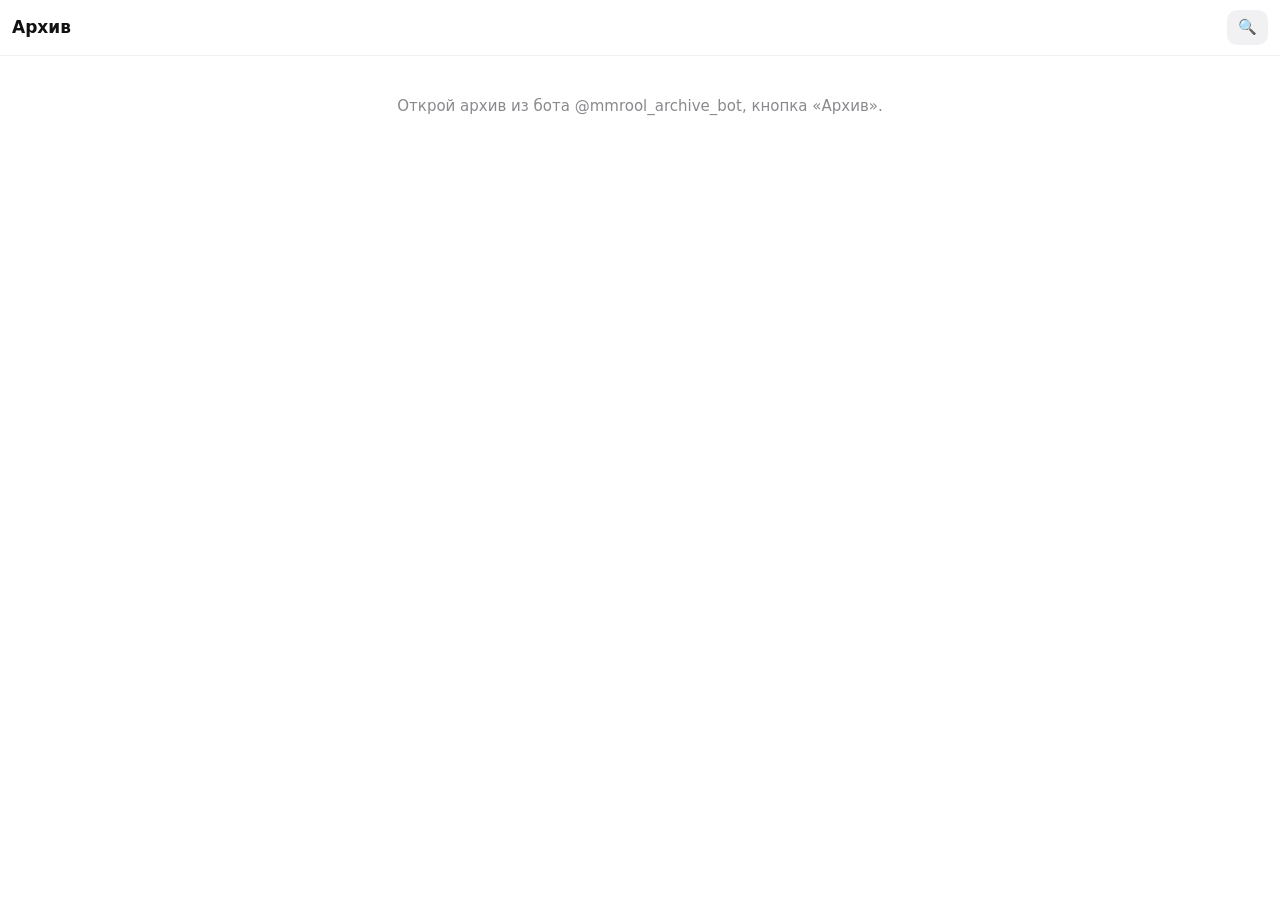
<file: webapp/index.html>
<!doctype html>
<html lang="ru">
<head>
<meta charset="utf-8">
<meta name="viewport" content="width=device-width,initial-scale=1,viewport-fit=cover">
<title>Архив</title>
<script src="https://telegram.org/js/telegram-web-app.js"></script>
<style>
:root{--bg:var(--tg-theme-bg-color,#fff);--bg2:var(--tg-theme-secondary-bg-color,#f1f1f4);--tx:var(--tg-theme-text-color,#111);--hint:var(--tg-theme-hint-color,#8a8a8e);--link:var(--tg-theme-link-color,#2a7ae2);--btn:var(--tg-theme-button-color,#2a7ae2);--btx:var(--tg-theme-button-text-color,#fff);--del:#e5484d}
*{box-sizing:border-box}
body{margin:0;background:var(--bg);color:var(--tx);font:15px/1.4 -apple-system,system-ui,Segoe UI,Roboto,sans-serif;-webkit-text-size-adjust:100%}
header{position:sticky;top:0;z-index:2;background:var(--bg);padding:10px 12px;border-bottom:1px solid var(--bg2);display:flex;gap:8px;align-items:center}
header h1{font-size:17px;margin:0;flex:1;white-space:nowrap;overflow:hidden;text-overflow:ellipsis}
button,input{font:inherit;color:inherit}
.ib{border:0;background:var(--bg2);border-radius:10px;padding:7px 11px;cursor:pointer}
.ib:disabled{opacity:.35}
#q{width:100%;border:0;border-radius:10px;background:var(--bg2);padding:9px 12px;outline:none}
.list{list-style:none;margin:0;padding:0}
.row{padding:11px 14px;border-bottom:1px solid var(--bg2);cursor:pointer}
.row b{display:block;white-space:nowrap;overflow:hidden;text-overflow:ellipsis}
.row small{color:var(--hint)}
.msgs{padding:8px 10px 24px;display:flex;flex-direction:column;gap:6px}
.m{max-width:86%;padding:7px 10px;border-radius:14px;background:var(--bg2);word-wrap:break-word;white-space:pre-wrap}
.m.me{align-self:flex-end;background:color-mix(in srgb,var(--btn) 18%,var(--bg))}
.m.del{outline:2px solid var(--del)}
.meta{font-size:12px;color:var(--hint);margin-top:3px;white-space:normal}
.meta .d{color:var(--del);font-weight:600}
.was{font-size:13px;color:var(--hint);border-left:3px solid var(--hint);padding-left:7px;margin-top:4px}
.who{font-size:12px;font-weight:600;color:var(--link)}
.m img,.m video{display:block;max-width:100%;max-height:340px;border-radius:10px;margin:2px 0 4px}
.m video.note{width:220px;height:220px;border-radius:50%;object-fit:cover}
.m audio{width:240px;max-width:100%;display:block;margin:2px 0}
.daybar{display:flex;gap:6px;align-items:center;padding:8px 12px;background:var(--bg);position:sticky;top:53px;z-index:1;border-bottom:1px solid var(--bg2)}
.daybar span{flex:1;text-align:center;font-weight:600}
.daybar input{position:absolute;opacity:0;width:1px;height:1px}
.more{display:block;margin:10px auto;border:0;background:var(--btn);color:var(--btx);border-radius:10px;padding:9px 16px;cursor:pointer}
.empty{padding:40px 20px;text-align:center;color:var(--hint)}
.hide{display:none!important}
</style>
</head>
<body>
<header><button class="ib hide" id="back">‹</button><h1 id="title">Архив</h1><button class="ib" id="sbtn">🔍</button></header>
<div id="search" class="hide" style="padding:8px 12px"><input id="q" type="search" placeholder="Поиск по всем чатам" enterkeyhint="search"></div>
<main id="view"></main>
<script>
const tg = window.Telegram && Telegram.WebApp; if (tg) { tg.ready(); tg.expand(); }
const $ = s => document.querySelector(s), view = $('#view');
let token = '', stack = [];
const NET = 'Не загрузилось: связь до сервера рвётся (так бывает без VPN у части провайдеров). Попробуй ещё раз или листай архив прямо в чате с ботом: команда /chats.';
const el = (tag, cls, text) => { const e = document.createElement(tag); if (cls) e.className = cls; if (text != null) e.textContent = text; return e; };
const empty = t => { view.replaceChildren(el('div', 'empty', t)); };
function tfetch(url, opts = {}, ms = 9000) { const c = new AbortController(), k = setTimeout(() => c.abort(), ms); return fetch(url, { ...opts, signal: c.signal, cache: 'no-store' }).finally(() => clearTimeout(k)); }
async function api(path) {
  for (let i = 0; i < 5; i++) {
    try { const r = await tfetch('api/' + path, { headers: { Authorization: 'Bearer ' + token } });
      if (r.status === 401) { await login(); continue; }
      if (!r.ok) throw new Error(r.status); return await r.json(); }
    catch (e) { if (i === 4) throw e; await new Promise(z => setTimeout(z, 800 * (i + 1))); }
  }
}
async function login() {
  for (let i = 0; ; i++) {
    try {
      const r = await tfetch('api/login', { method: 'POST', headers: { 'Content-Type': 'application/json' }, body: JSON.stringify({ initData: tg ? tg.initData : '' }) });
      if (r.status === 401) throw new Error('denied');
      if (!r.ok) throw new Error(r.status); const j = await r.json(); token = j.token; return j;
    } catch (e) { if (e.message === 'denied' || i === 4) throw e; await new Promise(z => setTimeout(z, 800 * (i + 1))); }
  }
}
function setTitle(t, canBack) { $('#title').textContent = t; $('#back').classList.toggle('hide', !canBack);
  if (tg && tg.BackButton) canBack ? tg.BackButton.show() : tg.BackButton.hide(); }
function go(fn) { stack.push(fn); fn(); }
function back() { stack.pop(); const f = stack[stack.length - 1]; if (f) f(); }
$('#back').onclick = back; if (tg && tg.BackButton) tg.BackButton.onClick(back);
$('#sbtn').onclick = () => { $('#search').classList.toggle('hide'); if (!$('#search').classList.contains('hide')) $('#q').focus(); };
$('#q').addEventListener('keydown', e => { if (e.key === 'Enter') { const q = $('#q').value.trim(); if (q.length > 1) { $('#q').blur(); go(() => showSearch(q)); } } });

async function showChats() {
  setTitle('Архив', false); empty('Загружаю…');
  const ul = el('ul', 'list'); let offset = 0;
  const more = el('button', 'more', 'Ещё чаты');
  async function load() {
    const j = await api('chats?offset=' + offset); offset += j.chats.length;
    for (const c of j.chats) {
      const li = el('li', 'row'); li.append(el('b', '', c.title || 'без имени'));
      li.append(el('small', '', `${c.last.replace('T', ' ')} · ${c.n} сообщ.` + (c.del ? ` · 🗑 ${c.del}` : '')));
      li.onclick = () => go(() => showChat(c.id, c.title)); ul.append(li);
    }
    more.classList.toggle('hide', !j.more);
  }
  more.onclick = load;
  try { await load(); view.replaceChildren(ul, more); if (!ul.children.length) empty('Пока пусто. Подключи бота через Telegram для бизнеса, и переписки начнут сохраняться.'); }
  catch (e) { empty(NET); }
}
function fmtDay(d) { const [y, m, dd] = d.split('-'); return `${dd}.${m}.${y}`; }
const CHUNK = 15000, blobs = new Map();
async function piece(src, a, b) {
  for (let k = 0; k < 4; k++) {
    try { const r = await tfetch(src, { headers: { Range: `bytes=${a}-${b}` } });
      if (r.status === 206 || r.status === 200) return r; } catch (e) {}
    await new Promise(z => setTimeout(z, 700 * (k + 1)));
  }
  throw new Error('chunk');
}
async function fetchBlob(src, onProgress) {
  if (blobs.has(src)) return blobs.get(src);
  const first = await piece(src, 0, CHUNK - 1);
  const type = first.headers.get('Content-Type') || '';
  const cr = first.headers.get('Content-Range'), total = cr ? +cr.split('/')[1] : 0;
  const parts = [await first.arrayBuffer()];
  if (total > CHUNK) {
    if (total > 15e6) throw new Error('big');
    const starts = []; for (let s = CHUNK; s < total; s += CHUNK) starts.push(s);
    const out = new Array(starts.length); let done = 0, next = 0;
    async function worker() { while (next < starts.length) { const n = next++, s = starts[n];
      out[n] = await (await piece(src, s, Math.min(s + CHUNK, total) - 1)).arrayBuffer(); done++; onProgress && onProgress(done / starts.length); } }
    await Promise.all(Array.from({ length: 6 }, worker)); parts.push(...out);
  }
  const url = URL.createObjectURL(new Blob(parts, { type })); blobs.set(src, url); return url;
}
async function toChat(chat, m, btn) {
  btn.disabled = true; btn.textContent = '…';
  try { const r = await tfetch('api/send', { method: 'POST', headers: { 'Content-Type': 'application/json', Authorization: 'Bearer ' + token }, body: JSON.stringify({ chat, id: m.id }) });
    btn.textContent = r.ok ? '✓ отправил в чат с ботом' : 'не вышло'; } catch (e) { btn.textContent = 'не вышло'; btn.disabled = false; }
}
function mediaNode(chat, m) {
  if (!m.file) return m.media ? el('div', 'meta', `[${m.media}]`) : null;
  const src = `api/media?chat=${chat}&id=${m.id}&t=${encodeURIComponent(token)}`;
  const box = el('div'), play = el('button', 'ib', '');
  const send = el('button', 'ib', '📩 в чат'); send.style.marginLeft = '6px'; send.onclick = () => toChat(chat, m, send);
  const isPic = m.kind === 'photo', isVid = ['video', 'video_note', 'animation'].includes(m.kind), isAud = ['voice', 'audio'].includes(m.kind);
  play.textContent = isPic ? '🖼 фото' : isVid ? (m.kind === 'video_note' ? '⭕ кружок' : '🎬 видео') : isAud ? '🎤 ' + (m.media || 'аудио') : '📎 ' + (m.media || 'файл');
  async function load(auto) {
    play.disabled = true; play.textContent = 'загружаю…';
    try {
      const url = await fetchBlob(src, p => { play.textContent = `загружаю ${Math.round(p * 100)}%`; });
      let node;
      if (isPic) { node = el('img'); node.onclick = () => open(url); }
      else if (isVid) { node = el('video', m.kind === 'video_note' ? 'note' : ''); node.controls = true; node.playsInline = true; if (!auto) node.autoplay = true; }
      else if (isAud) { node = el('audio'); node.controls = true; if (!auto) node.autoplay = true; }
      else { node = el('a', '', '📎 открыть ' + (m.media || 'файл')); node.href = url; node.download = ''; }
      if (node.tagName !== 'A') node.src = url;
      box.replaceChild(node, play);
    } catch (e) { play.disabled = false; play.textContent = e.message === 'big' ? 'большой файл, жми «в чат»' : 'не загрузилось, ещё раз'; }
  }
  play.onclick = () => load(false);
  box.append(play, send);
  if (isPic) { const io = new IntersectionObserver(es => { if (es[0].isIntersecting) { io.disconnect(); load(true); } }); io.observe(box); }
  return box;
}
function bubble(chat, m, showWho) {
  const b = el('div', 'm' + (m.me ? ' me' : '') + (m.del ? ' del' : ''));
  if (showWho) b.append(el('div', 'who', m.from || ''));
  const md = mediaNode(chat, m); if (md) b.append(md);
  if (m.text) b.append(document.createTextNode(m.text));
  if (m.ed && m.was != null) b.append(el('div', 'was', 'было: ' + m.was));
  const meta = el('div', 'meta', m.t + (m.ed ? ' · ✏️ изменено' : ''));
  if (m.del) meta.append(' · ', el('span', 'd', '🗑 удалено'));
  b.append(meta); return b;
}
async function showChat(chat, title, day) {
  setTitle(title || 'Чат', true); empty('Загружаю…');
  let days;
  try { days = (await api('days?chat=' + chat)).days.map(x => x[0]); } catch (e) { empty(NET); return; }
  if (!days.length) { empty('В этом чате пусто.'); return; }
  let i = day ? days.indexOf(day) : days.length - 1; if (i < 0) i = days.findIndex(d => d >= day); if (i < 0) i = days.length - 1;
  const bar = el('div', 'daybar'), prev = el('button', 'ib', '◀'), next = el('button', 'ib', '▶'), lbl = el('span'), cal = el('button', 'ib', '📅'), pick = el('input');
  pick.type = 'date'; pick.min = days[0]; pick.max = days[days.length - 1];
  bar.append(prev, lbl, next, cal, pick);
  const box = el('div', 'msgs'), more = el('button', 'more hide', 'Показать ещё');
  view.replaceChildren(bar, box, more);
  let after = 0;
  async function load(reset) {
    if (reset) { after = 0; box.replaceChildren(el('div', 'empty', 'Загружаю…')); }
    const j = await api(`messages?chat=${chat}&day=${days[i]}&after=${after}`);
    if (reset) box.replaceChildren();
    for (const m of j.messages) box.append(bubble(chat, m, !m.me));
    if (j.messages.length) after = j.messages[j.messages.length - 1].id;
    more.classList.toggle('hide', !j.more);
  }
  function show() { lbl.textContent = fmtDay(days[i]); prev.disabled = i === 0; next.disabled = i === days.length - 1; pick.value = days[i];
    load(true).catch(() => box.replaceChildren(el('div', 'empty', NET))); scrollTo(0, 0); }
  prev.onclick = () => { if (i > 0) { i--; show(); } }; next.onclick = () => { if (i < days.length - 1) { i++; show(); } };
  more.onclick = () => load(false);
  cal.onclick = () => { if (pick.showPicker) pick.showPicker(); else pick.focus(); };
  pick.onchange = () => { const d = pick.value; if (!d) return; let k = days.findIndex(x => x >= d); if (k < 0) k = days.length - 1; i = k; show(); };
  show();
}
async function showSearch(q) {
  setTitle('Поиск: ' + q, true); empty('Ищу…');
  const box = el('ul', 'list'), more = el('button', 'more hide', 'Ещё'); let offset = 0;
  async function load() {
    const j = await api(`search?q=${encodeURIComponent(q)}&offset=${offset}`); offset += j.results.length;
    for (const r of j.results) {
      const li = el('li', 'row'); li.append(el('b', '', r.title || ''));
      li.append(el('small', '', `${fmtDay(r.d)} ${r.t} · ${r.from || ''}` + (r.del ? ' · 🗑' : '') + (r.ed ? ' · ✏️' : '')));
      li.append(el('div', '', r.text)); li.onclick = () => go(() => showChat(r.chat, r.title, r.d)); box.append(li);
    }
    more.classList.toggle('hide', !j.more);
  }
  more.onclick = load;
  try { await load(); view.replaceChildren(box, more); if (!box.children.length) empty('Ничего не нашёл.'); } catch (e) { empty(NET); }
}
(async () => {
  if (!tg || !tg.initData) { empty('Открой архив из бота @mmrool_archive_bot, кнопка «Архив».'); return; }
  try { const j = await login(); if (!j.has_archive) { empty('Архива пока нет. Подключи бота: Настройки → Telegram для бизнеса → Чат-боты → @mmrool_archive_bot.'); return; } go(showChats); }
  catch (e) { empty(NET); }
})();
</script>
</body>
</html>
</file>
